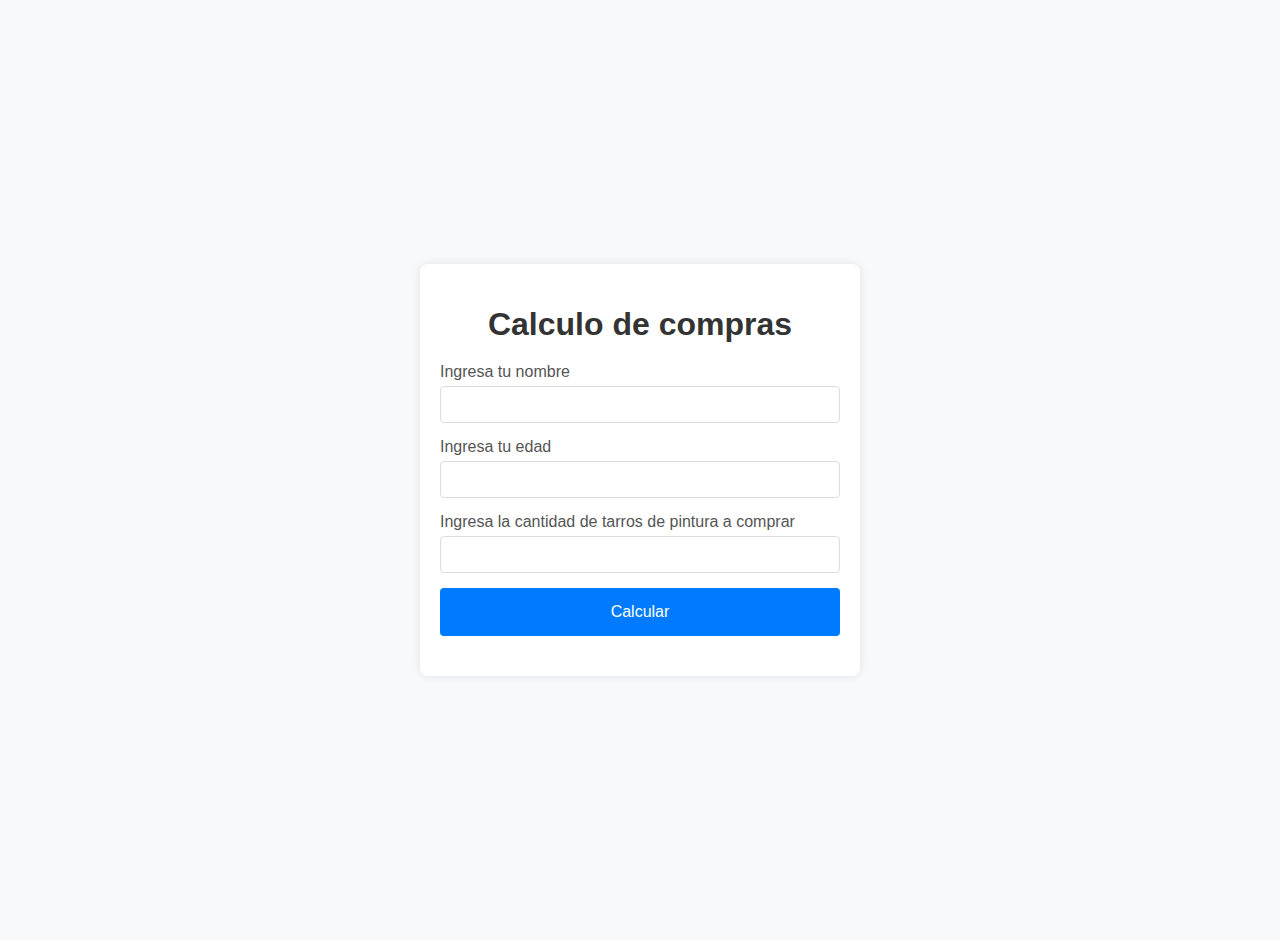
<file: EVALUACION FINAL/templates/ejercicio1.html>
<!DOCTYPE html>
<html lang="es">
<head>
<meta charset="UTF-8">
<meta name="viewport" content="width=device-width, initial-scale=1.0">
<title>Formulario de Compra de Pinturas</title>
<style>
    body {
        font-family: Arial, sans-serif;
        margin: 0;
        padding: 20px;
        display: flex;
        justify-content: center;
        align-items: center;
        height: 100vh;
        background-color: #f8f9fa;
    }
    .container {
        background: #fff;
        padding: 20px;
        border-radius: 8px;
        box-shadow: 0 0 10px rgba(0, 0, 0, 0.1);
        max-width: 400px;
        width: 100%;
        text-align: center;
    }
    h1 {
        text-align: center;
        color: #333;
        margin-bottom: 20px;
    }
    form {
        display: flex;
        flex-direction: column;
    }
    label {
        margin-bottom: 5px;
        color: #555;
        text-align: left;
    }
    input[type="text"], input[type="number"] {
        width: 100%;
        padding: 10px;
        margin-bottom: 15px;
        border: 1px solid #ddd;
        border-radius: 4px;
        box-sizing: border-box;
    }
    input[type="submit"] {
        background-color: #007bff;
        color: white;
        padding: 15px 20px;
        border: none;
        border-radius: 4px;
        cursor: pointer;
        font-size: 16px;
    }
    input[type="submit"]:hover {
        background-color: #0056b3;
    }
    #results {
        margin-top: 20px;
        text-align: left;
    }
    #results p {
        margin: 5px 0;
        color: #333;
    }
</style>
</head>
<body>
    <div class="container">
        <h1>Calculo de compras</h1>
        <form id="paintForm">
            <label for="name">Ingresa tu nombre</label>
            <input type="text" id="name" name="name" required>
            <label for="age">Ingresa tu edad</label>
            <input type="number" id="age" name="age" min="0" required>
            <label for="quantity">Ingresa la cantidad de tarros de pintura a comprar</label>
            <input type="number" id="quantity" name="quantity" min="0" required>
            <input type="submit" value="Calcular">
        </form>
        <div id="results"></div>
    </div>

    <script>
        document.getElementById("paintForm").addEventListener("submit", function(event) {
            event.preventDefault(); // Prevent form submission

            // Get form values
            var name = document.getElementById("name").value;
            var age = parseInt(document.getElementById("age").value);
            var quantity = parseInt(document.getElementById("quantity").value);

            // Calculate total without discount
            var totalWithoutDiscount = quantity * 9000;

            // Calculate discount based on age
            var discount = 0;
            if (age >= 18 && age <= 30) {
                discount = 0.15;
            } else if (age > 30) {
                discount = 0.25;
            }

            // Calculate total with discount
            var totalDiscount = totalWithoutDiscount * discount;
            var totalWithDiscount = totalWithoutDiscount - totalDiscount;

            // Display results
            var resultsDiv = document.getElementById("results");
            resultsDiv.innerHTML = "<h2>Resumen de la Compra</h2>";
            resultsDiv.innerHTML += "<p>Nombre del cliente: " + name + "</p>";
            resultsDiv.innerHTML += "<p>Total sin descuento: $" + totalWithoutDiscount.toFixed(2) + "</p>";
            resultsDiv.innerHTML += "<p>El descuento es: $" + totalDiscount.toFixed(2) + "</p>";
            resultsDiv.innerHTML += "<p>El total a pagar es: $" + totalWithDiscount.toFixed(2) + "</p>";
        });
    </script>
</body>
</html>
</file>
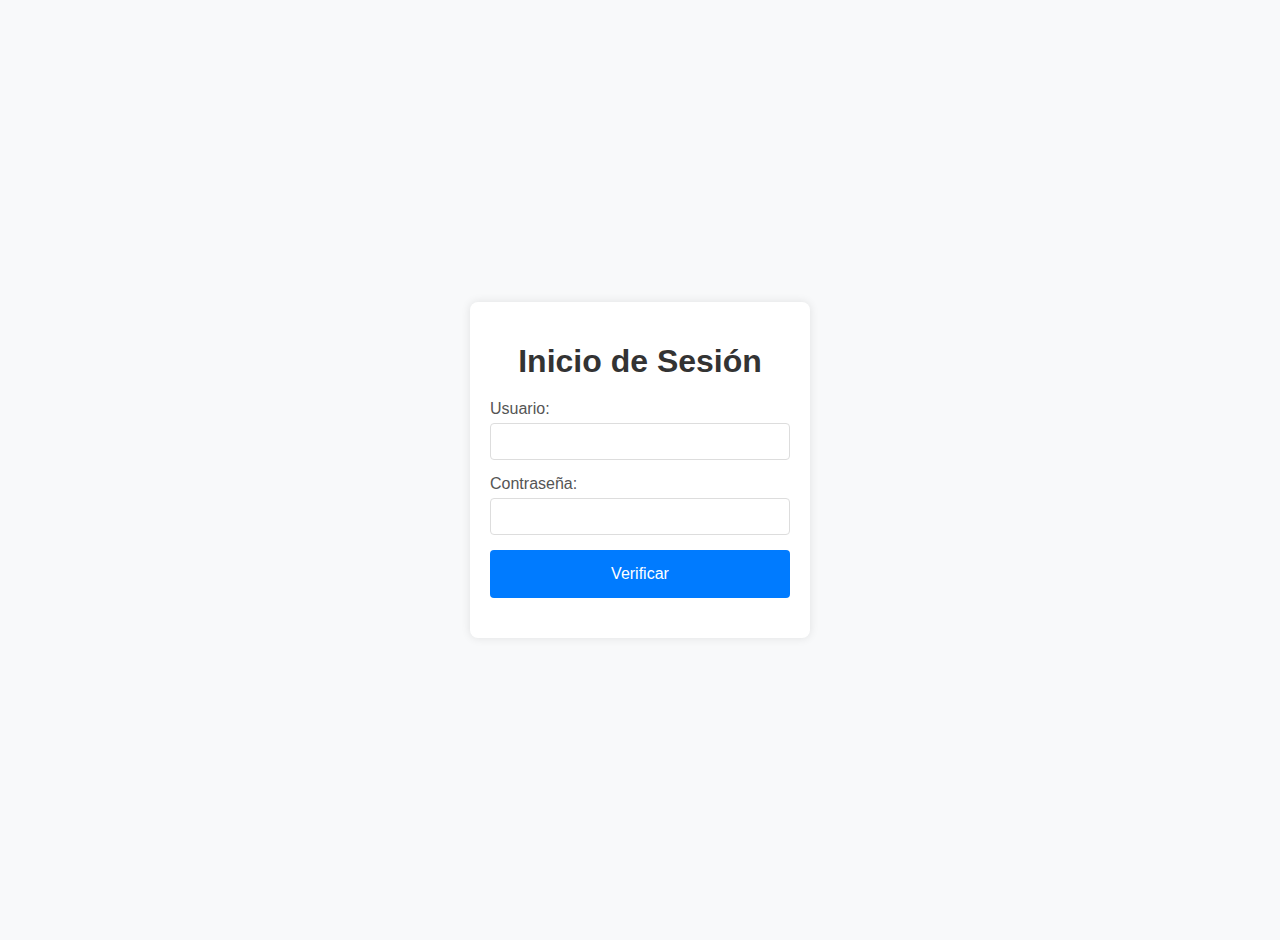
<file: EVALUACION FINAL/templates/ejercicio2.html>
<!DOCTYPE html>
<html lang="es">
<head>
<meta charset="UTF-8">
<meta name="viewport" content="width=device-width, initial-scale=1.0">
<title>Inicio de Sesión</title>
<style>
    body {
        font-family: Arial, sans-serif;
        margin: 0;
        padding: 20px;
        display: flex;
        justify-content: center;
        align-items: center;
        height: 100vh;
        background-color: #f8f9fa;
    }
    .container {
        background: #fff;
        padding: 20px;
        border-radius: 8px;
        box-shadow: 0 0 10px rgba(0, 0, 0, 0.1);
        max-width: 300px;
        width: 100%;
        text-align: center;
    }
    h1 {
        text-align: center;
        color: #333;
        margin-bottom: 20px;
    }
    form {
        display: flex;
        flex-direction: column;
    }
    label {
        margin-bottom: 5px;
        color: #555;
        text-align: left;
    }
    input[type="text"], input[type="password"] {
        width: 100%;
        padding: 10px;
        margin-bottom: 15px;
        border: 1px solid #ddd;
        border-radius: 4px;
        box-sizing: border-box;
    }
    input[type="submit"] {
        background-color: #007bff;
        color: white;
        padding: 15px 20px;
        border: none;
        border-radius: 4px;
        cursor: pointer;
        font-size: 16px;
    }
    input[type="submit"]:hover {
        background-color: #0056b3;
    }
    #message {
        margin-top: 20px;
        text-align: center;
        color: #333;
    }
</style>
</head>
<body>
    <div class="container">
        <h1>Inicio de Sesión</h1>
        <form id="loginForm">
            <label for="username">Usuario:</label>
            <input type="text" id="username" name="username" required>
            <label for="password">Contraseña:</label>
            <input type="password" id="password" name="password" required>
            <input type="submit" value="Verificar">
        </form>
        <div id="message"></div>
    </div>

    <script>
        document.getElementById("loginForm").addEventListener("submit", function(event) {
            event.preventDefault(); // Prevent form submission

            // Get username and password
            var username = document.getElementById("username").value;
            var password = document.getElementById("password").value;

            // Check credentials
            if (username === "juan" && password === "admin") {
                showMessage("Bienvenido administrador juan");
            } else if (username === "pepe" && password === "user") {
                showMessage("Bienvenido usuario pepe");
            } else {
                showMessage("Usuario o contraseña incorrectos");
            }
        });

        function showMessage(message) {
            var messageDiv = document.getElementById("message");
            messageDiv.innerHTML = "<p>" + message + "</p>";
        }
    </script>
</body>
</html>
</file>
